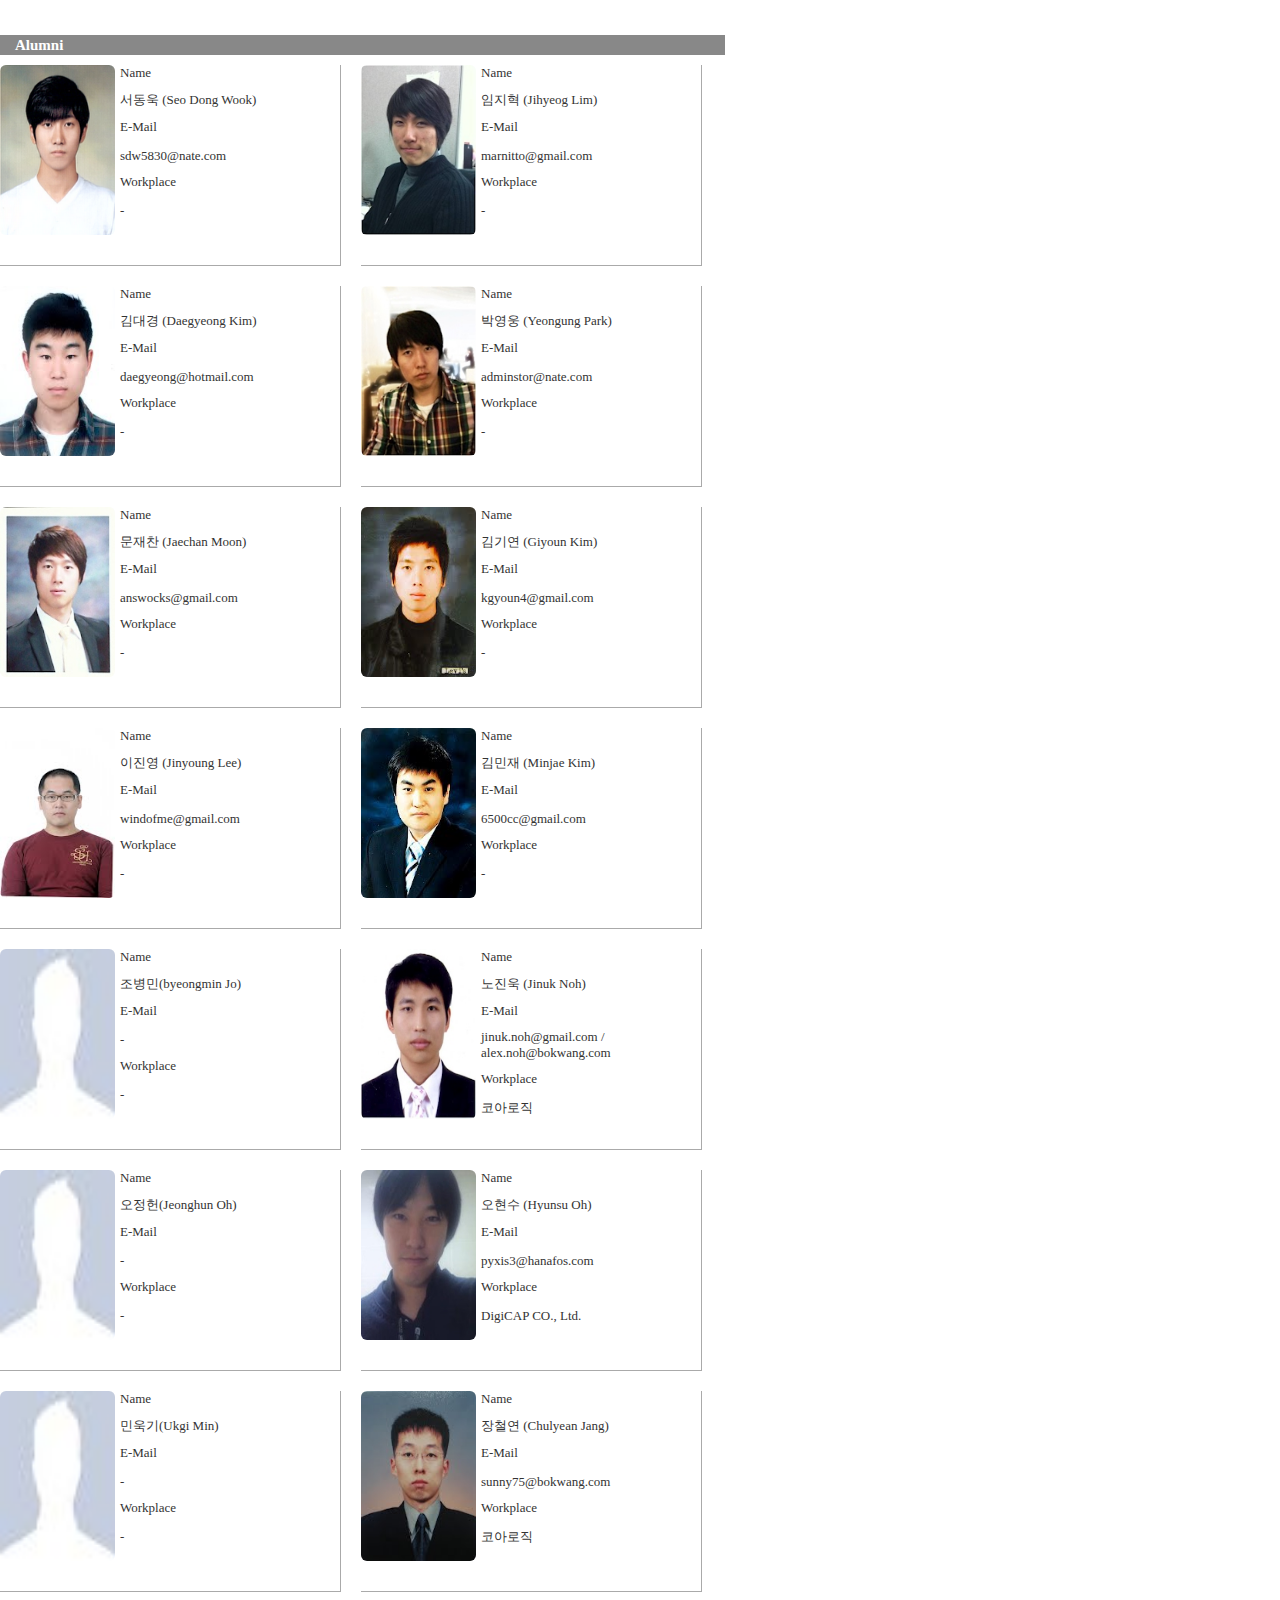
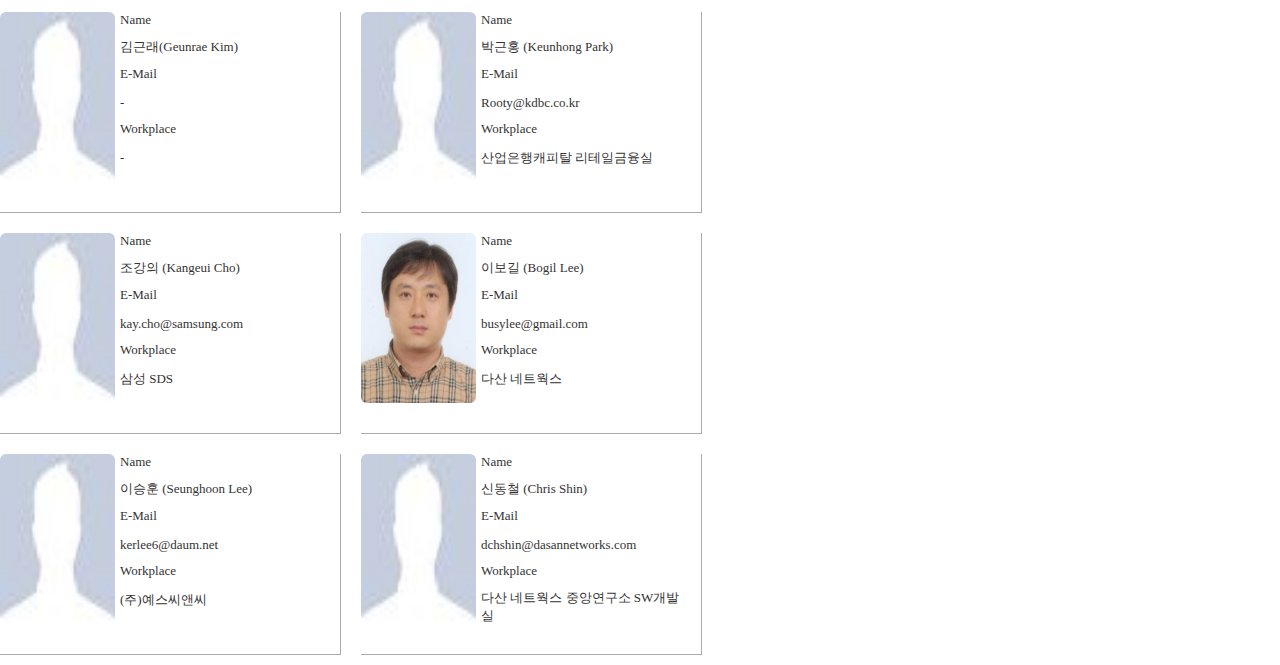
<file: member_alumni.html>
<!DOCTYPE html>
<html>
	<head>
		<meta charset="utf-8" />
		<meta name="description" content="secureLab" />
		<meta name="viewport" content="width=device-width, initial-scale=1"> 
		<title>Dankook Secure & OS Lab</title>
		<link href="css/bootstrap.min.css" rel="stylesheet" media="screen" />
		<!--<link href="css/style.css" rel="stylesheet"/>-->
		<style type="text/css">
			.contents_student {width: 725px; float: left; margin:0; margin-top: 35px;}
			.stduent_group {float: left; width: 725px;}
			.title_bar{width: 725px; height: 20px;  background-color: #888; }
			.tit {font: bold 15px Dotum; color: #fff; margin: 10px 0 0 15px;}
			.box {float: left; width: 340px; height: 200px; border-bottom: 1px solid #aaa; border-right: 1px solid #aaa; margin: 10px 20px 10px 0;}
			.box img {float: left;  width: 115px; height: 170px; margin: 0; padding: 0;}
			.box span { display: inline-block; width:210px; font : normal 13px Dotum; margin:  0 0 10px 5px; }
			.box .email {width: 180px;}
			.mid_tit { float: left; width: 180px; font: bold 15px Dotum; margin: 5px 0 10px 5px; }
			.box h5{ float: left; font : normal 13px Dotum; margin:  0 0 10px 5px; }
			
		</style>
	</head>
	<body>
		<div class="contents_student">
			<div class="stduent_group">
				<div class="title_bar">
					<span class="tit">Alumni</span>
				</div>
				<div class="box">
					<img src="./img/membersImg/seodongwook.png" class="img-rounded" />
					<span class="mid_tit">Name</span>
					<h5>서동욱 (Seo Dong Wook)</h5>
					<span class="mid_tit">E-Mail</span>
					<span>sdw5830@nate.com</span>
					<span class="mid_tit">Workplace</span>
					<span> - </span>
				</div>
				<div class="box">
					<img src="./img/membersImg/limjihyeok.jpg" class="img-rounded" />
					<span class="mid_tit">Name</span>
					<h5>임지혁 (Jihyeog Lim)</h5>
					<span class="mid_tit">E-Mail</span>
					<span>marnitto@gmail.com</span>
					<span class="mid_tit">Workplace</span>
					<span> - </span>
				</div>
				<div class="box">
					<img src="./img/membersImg/kimdaegyeong.jpg" class="img-rounded" />
					<span class="mid_tit">Name</span>
					<h5>김대경 (Daegyeong Kim)</h5>
					<span class="mid_tit">E-Mail</span>
					<span>daegyeong@hotmail.com</span>
					<span class="mid_tit">Workplace</span>
					<span> - </span>
				</div>
				<div class="box">
					<img src="./img/membersImg/parkyeongung.jpg" class="img-rounded" />
					<span class="mid_tit">Name</span>
					<h5>박영웅 (Yeongung Park)</h5>
					<span class="mid_tit">E-Mail</span>
					<span>adminstor@nate.com</span>
					<span class="mid_tit">Workplace</span>
					<span> - </span>
				</div>
				<div class="box">
					<img src="./img/membersImg/moonjaechan.jpg" class="img-rounded" />
					<span class="mid_tit">Name</span>
					<h5>문재찬 (Jaechan Moon)</h5>
					<span class="mid_tit">E-Mail</span>
					<span>answocks@gmail.com</span>
					<span class="mid_tit">Workplace</span>
					<span> - </span>
				</div>
				<div class="box">
					<img src="./img/membersImg/kimgiyoun.jpeg" class="img-rounded" />
					<span class="mid_tit">Name</span>
					<h5>김기연 (Giyoun Kim)</h5>
					<span class="mid_tit">E-Mail</span>
					<span>kgyoun4@gmail.com</span>
					<span class="mid_tit">Workplace</span>
					<span> - </span>
				</div>
				<div class="box">
					<img src="./img/membersImg/leejinyoung.jpeg" class="img-rounded" />
					<span class="mid_tit">Name</span>
					<h5>이진영 (Jinyoung Lee)</h5>
					<span class="mid_tit">E-Mail</span>
					<span>windofme@gmail.com</span>
					<span class="mid_tit">Workplace</span>
					<span> - </span>
				</div>
				<div class="box">
					<img src="./img/membersImg/kimminjae.jpeg" class="img-rounded" />
					<span class="mid_tit">Name</span>
					<h5>김민재 (Minjae Kim)</h5>
					<span class="mid_tit">E-Mail</span>
					<span>6500cc@gmail.com</span>
					<span class="mid_tit">Workplace</span>
					<span> - </span>
				</div>
				<div class="box">
					<img src="./img/membersImg/noimg.png" class="img-rounded" />
					<span class="mid_tit">Name</span>
					<h5>조병민(byeongmin Jo)</h5>
					<span class="mid_tit">E-Mail</span>
					<span> - </span>
					<span class="mid_tit">Workplace</span>
					<span> - </span>
				</div>
				<div class="box">
					<img src="./img/membersImg/nohjinuk.jpg" class="img-rounded" />
					<span class="mid_tit">Name</span>
					<h5>노진욱 (Jinuk Noh)</h5>
					<span class="mid_tit">E-Mail</span>
					<span>jinuk.noh@gmail.com / alex.noh@bokwang.com</span>
					<span class="mid_tit">Workplace</span>
					<span>코아로직</span>
				</div>
				<div class="box">
					<img src="./img/membersImg/noimg.png" class="img-rounded" />
					<span class="mid_tit">Name</span>
					<h5>오정헌(Jeonghun Oh)</h5>
					<span class="mid_tit">E-Mail</span>
					<span> - </span>
					<span class="mid_tit">Workplace</span>
					<span> - </span>
				</div>
				<div class="box">
					<img src="./img/membersImg/ohhyunsu.jpeg" class="img-rounded" />
					<span class="mid_tit">Name</span>
					<h5>오현수 (Hyunsu Oh)</h5>
					<span class="mid_tit">E-Mail</span>
					<span>pyxis3@hanafos.com</span>
					<span class="mid_tit">Workplace</span>
					<span>DigiCAP CO., Ltd.</span>
				</div>
				<div class="box">
					<img src="./img/membersImg/noimg.png" class="img-rounded" />
					<span class="mid_tit">Name</span>
					<h5>민욱기(Ukgi Min)</h5>
					<span class="mid_tit">E-Mail</span>
					<span> - </span>
					<span class="mid_tit">Workplace</span>
					<span> - </span>
				</div>
				<div class="box">
					<img src="./img/membersImg/jangchulyean.jpg" class="img-rounded" />
					<span class="mid_tit">Name</span>
					<h5>장철연 (Chulyean Jang)</h5>
					<span class="mid_tit">E-Mail</span>
					<span>sunny75@bokwang.com</span>
					<span class="mid_tit">Workplace</span>
					<span>코아로직</span>
				</div>
				<div class="box">
					<img src="./img/membersImg/noimg.png" class="img-rounded" />
					<span class="mid_tit">Name</span>
					<h5>김근래(Geunrae Kim)</h5>
					<span class="mid_tit">E-Mail</span>
					<span> - </span>
					<span class="mid_tit">Workplace</span>
					<span> - </span>
				</div>
				<div class="box">
					<img src="./img/membersImg/noimg.png" class="img-rounded" />
					<span class="mid_tit">Name</span>
					<h5>박근홍 (Keunhong Park)</h5>
					<span class="mid_tit">E-Mail</span>
					<span>Rooty@kdbc.co.kr</span>
					<span class="mid_tit">Workplace</span>
					<span>산업은행캐피탈 리테일금융실</span>
				</div>
				<div class="box">
					<img src="./img/membersImg/noimg.png" class="img-rounded" />
					<span class="mid_tit">Name</span>
					<h5>조강의 (Kangeui Cho)</h5>
					<span class="mid_tit">E-Mail</span>
					<span>kay.cho@samsung.com</span>
					<span class="mid_tit">Workplace</span>
					<span>삼성 SDS</span>
				</div>
				<div class="box">
					<img src="./img/membersImg/leebogil.jpeg" class="img-rounded" />
					<span class="mid_tit">Name</span>
					<h5>이보길 (Bogil Lee)</h5>
					<span class="mid_tit">E-Mail</span>
					<span>busylee@gmail.com</span>
					<span class="mid_tit">Workplace</span>
					<span>다산 네트웍스</span>
				</div>
				<div class="box">
					<img src="./img/membersImg/noimg.png" class="img-rounded" />
					<span class="mid_tit">Name</span>
					<h5>이승훈 (Seunghoon Lee)</h5>
					<span class="mid_tit">E-Mail</span>
					<span>kerlee6@daum.net</span>
					<span class="mid_tit">Workplace</span>
					<span>(주)예스씨앤씨</span>
				</div>
				<div class="box">
					<img src="./img/membersImg/noimg.png" class="img-rounded" />
					<span class="mid_tit">Name</span>
					<h5>신동철 (Chris Shin)</h5>
					<span class="mid_tit">E-Mail</span>
					<span>dchshin@dasannetworks.com</span>
					<span class="mid_tit">Workplace</span>
					<span>다산 네트웍스 중앙연구소 SW개발실</span>
				</div>
			</div>
		</div>
	</body>
</html>
</file>
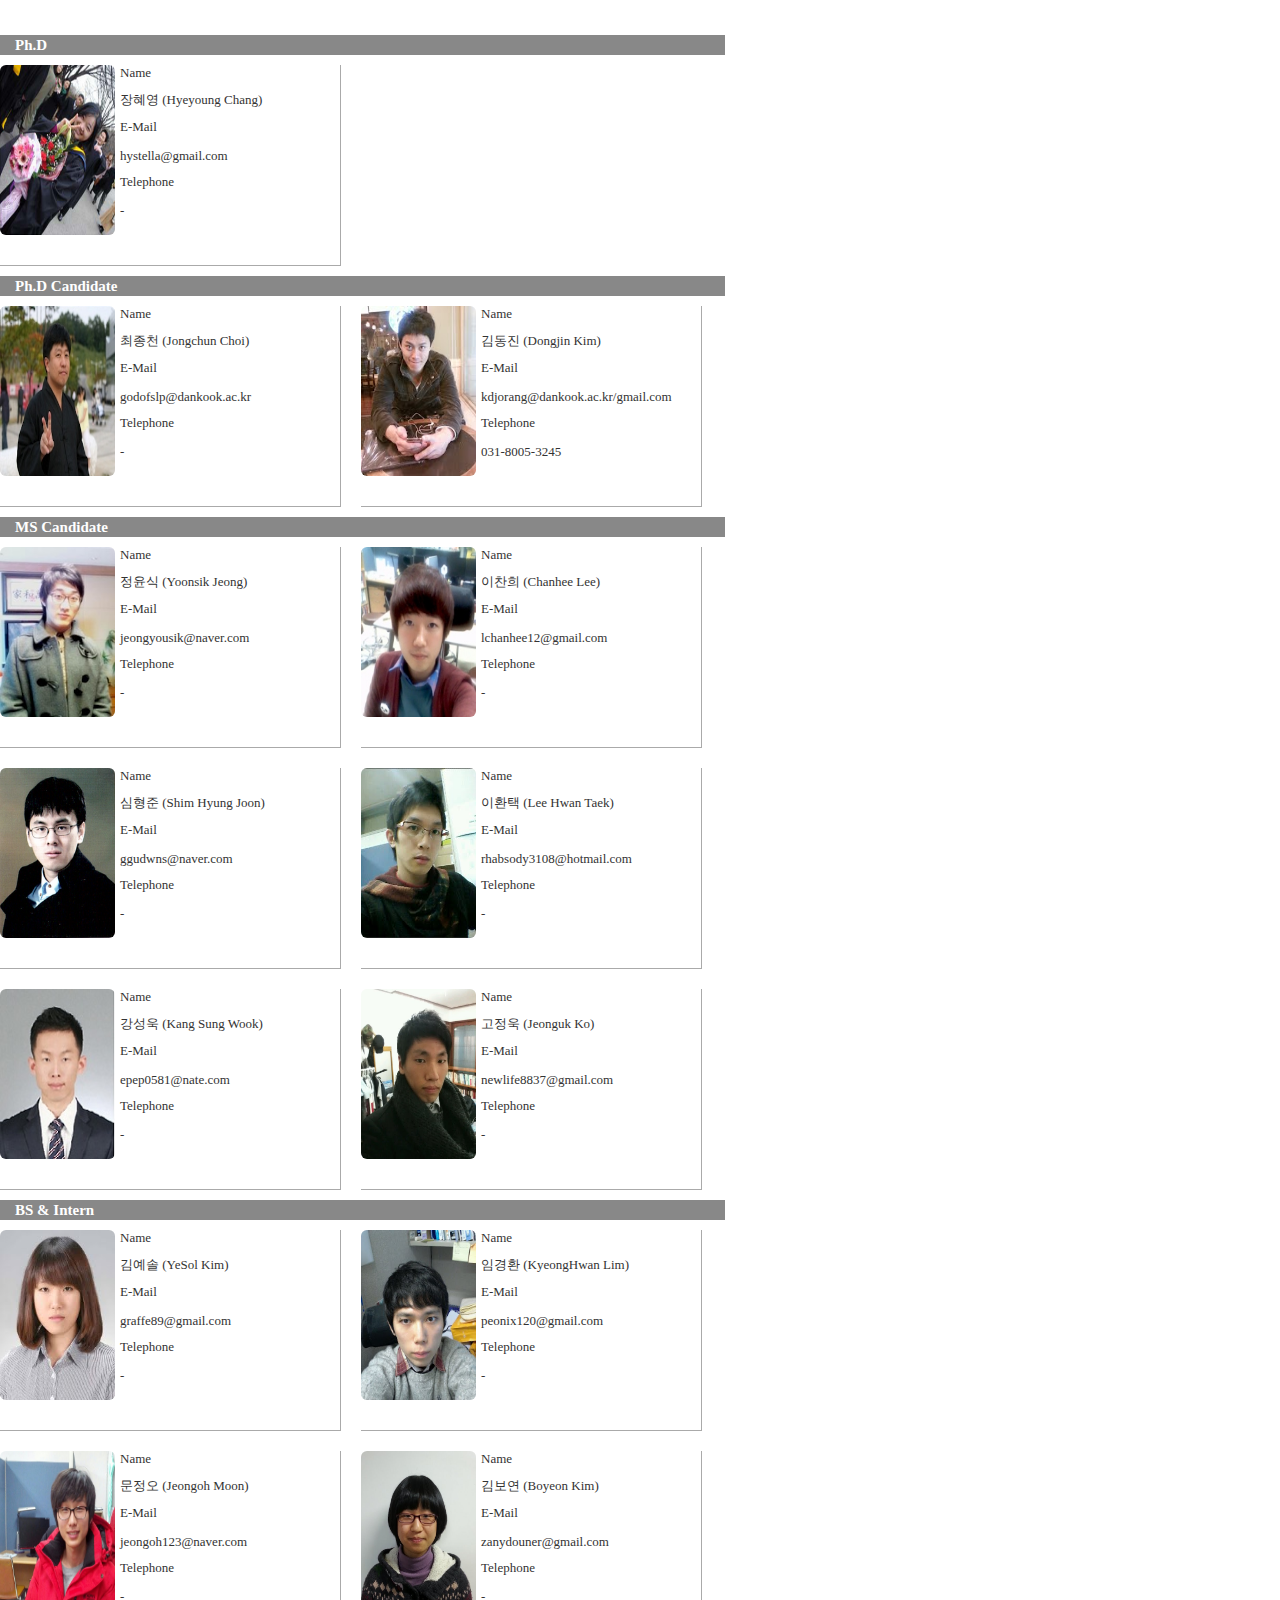
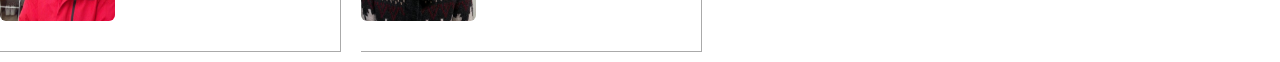
<file: member_student.html>
<!DOCTYPE html>
<html>
	<head>
		<meta charset="utf-8" />
		<meta name="description" content="secureLab" />
		<meta name="viewport" content="width=device-width, initial-scale=1"> 
		<title>Dankook Secure & OS Lab</title>
		<link href="css/bootstrap.min.css" rel="stylesheet" media="screen" />
		<!--<link href="css/style.css" rel="stylesheet"/>-->
		<style type="text/css">
			.contents_student {width: 725px; float: left; margin:0; margin-top: 35px;}
			.stduent_group {float: left; width: 725px;}
			.title_bar{width: 725px; height: 20px;  background-color: #888; }
			.tit {font: bold 15px Dotum; color: #fff; margin: 10px 0 0 15px;}
			.box {float: left; width: 340px; height: 200px; border-bottom: 1px solid #aaa; border-right: 1px solid #aaa; margin: 10px 20px 10px 0;}
			.box img {float: left;  width: 115px; height: 170px; margin: 0; padding: 0;}
			.box span { display: inline-block; width:210px; font : normal 13px Dotum; margin:  0 0 10px 5px; }
			.box .email {width: 180px;}
			.mid_tit { float: left; width: 180px; font: bold 15px Dotum; margin: 5px 0 10px 5px; }
			.box h5{ float: left; font : normal 13px Dotum; margin:  0 0 10px 5px; }
			

		</style>
	</head>
	<body>
		<div class="contents_student">
			<div class="stduent_group">
				<div class="title_bar">
					<span class="tit">Ph.D</span>
				</div>
				<div class="box">
					<img src="./img/membersImg/changhyeyoung.png" class="img-rounded" />
					<span class="mid_tit">Name</span>
					<h5>장혜영 (Hyeyoung Chang)</h5>
					<span class="mid_tit">E-Mail</span>
					<span class="email">hystella@gmail.com</span>
					<span class="mid_tit">Telephone</span>
					<span> - </span>
				</div>
			</div>
			<div class="stduent_group">
				<div class="title_bar">
					<span class="tit">Ph.D Candidate</span>
				</div>
				<div class="box">
					<img src="./img/membersImg/choijongchun.jpg" class="img-rounded" />
					<span class="mid_tit">Name</span>
					<h5>최종천 (Jongchun Choi)</h5>
					<span class="mid_tit">E-Mail</span>
					<span>godofslp@dankook.ac.kr</span>
					<span class="mid_tit">Telephone</span>
					<span> - </span>
				</div>
				<div class="box">
					<img src="./img/membersImg/kimdongjin.jpg" class="img-rounded" />
					<span class="mid_tit">Name</span>
					<h5>김동진 (Dongjin Kim)</h5>
					<span class="mid_tit">E-Mail</span>
					<span>kdjorang@dankook.ac.kr/gmail.com</span>
					<span class="mid_tit">Telephone</span>
					<span>031-8005-3245</span>
				</div>
			</div>
			<div class="stduent_group">
				<div class="title_bar">
					<span class="tit">MS Candidate</span>
				</div>
				<div class="box">
					<img src="./img/membersImg/jeongyoonsik.jpg" class="img-rounded" />
					<span class="mid_tit">Name</span>
					<h5>정윤식 (Yoonsik Jeong)</h5>
					<span class="mid_tit">E-Mail</span>
					<span>jeongyousik@naver.com</span>
					<span class="mid_tit">Telephone</span>
					<span> - </span>
				</div>
				<div class="box">
					<img src="./img/membersImg/leechanhee.jpg" class="img-rounded" />
					<span class="mid_tit">Name</span>
					<h5>이찬희 (Chanhee Lee)</h5>
					<span class="mid_tit">E-Mail</span>
					<span>lchanhee12@gmail.com</span>
					<span class="mid_tit">Telephone</span>
					<span> - </span>
				</div>
				<div class="box">
					<img src="./img/membersImg/shimhyungjoon.png" class="img-rounded" />
					<span class="mid_tit">Name</span>
					<h5>심형준 (Shim Hyung Joon)</h5>
					<span class="mid_tit">E-Mail</span>
					<span>ggudwns@naver.com</span>
					<span class="mid_tit">Telephone</span>
					<span> - </span>
				</div>
				<div class="box">
					<img src="./img/membersImg/leehwantaek.jpg" class="img-rounded" />
					<span class="mid_tit">Name</span>
					<h5>이환택 (Lee Hwan Taek)</h5>
					<span class="mid_tit">E-Mail</span>
					<span>rhabsody3108@hotmail.com</span>
					<span class="mid_tit">Telephone</span>
					<span> - </span>
				</div>
				<div class="box">
					<img src="./img/membersImg/kangsungwook.jpg" class="img-rounded" />
					<span class="mid_tit">Name</span>
					<h5>강성욱 (Kang Sung Wook)</h5>
					<span class="mid_tit">E-Mail</span>
					<span>epep0581@nate.com</span>
					<span class="mid_tit">Telephone</span>
					<span> - </span>
				</div>
				<div class="box">
					<img src="./img/membersImg/kojeonguk.jpg" class="img-rounded" />
					<span class="mid_tit">Name</span>
					<h5>고정욱 (Jeonguk Ko)</h5>
					<span class="mid_tit">E-Mail</span>
					<span>newlife8837@gmail.com</span>
					<span class="mid_tit">Telephone</span>
					<span> - </span>
				</div>
			</div>
			<div class="stduent_group">
				<div class="title_bar">
					<span class="tit">BS & Intern</span>
				</div>
				<div class="box">
					<img src="./img/membersImg/kimyesol.jpg" class="img-rounded" />
					<span class="mid_tit">Name</span>
					<h5>김예솔 (YeSol Kim)</h5>
					<span class="mid_tit">E-Mail</span>
					<span>graffe89@gmail.com</span>
					<span class="mid_tit">Telephone</span>
					<span> - </span>
				</div>
				<div class="box">
					<img src="./img/membersImg/limkyeonghwan.jpg" class="img-rounded" />
					<span class="mid_tit">Name</span>
					<h5>임경환 (KyeongHwan Lim)</h5>
					<span class="mid_tit">E-Mail</span>
					<span>peonix120@gmail.com</span>
					<span class="mid_tit">Telephone</span>
					<span> - </span>
				</div>
				<div class="box">
					<img src="./img/membersImg/moonjeongoh.jpg" class="img-rounded" />
					<span class="mid_tit">Name</span>
					<h5>문정오 (Jeongoh Moon)</h5>
					<span class="mid_tit">E-Mail</span>
					<span>jeongoh123@naver.com</span>
					<span class="mid_tit">Telephone</span>
					<span> - </span>
				</div>
				<div class="box">
					<img src="./img/membersImg/kimboyeon.jpg" class="img-rounded" />
					<span class="mid_tit">Name</span>
					<h5>김보연 (Boyeon Kim)</h5>
					<span class="mid_tit">E-Mail</span>
					<span>zanydouner@gmail.com</span>
					<span class="mid_tit">Telephone</span>
					<span> - </span>
				</div>
			</div>
		</div>
	</body>
</html>
</file>
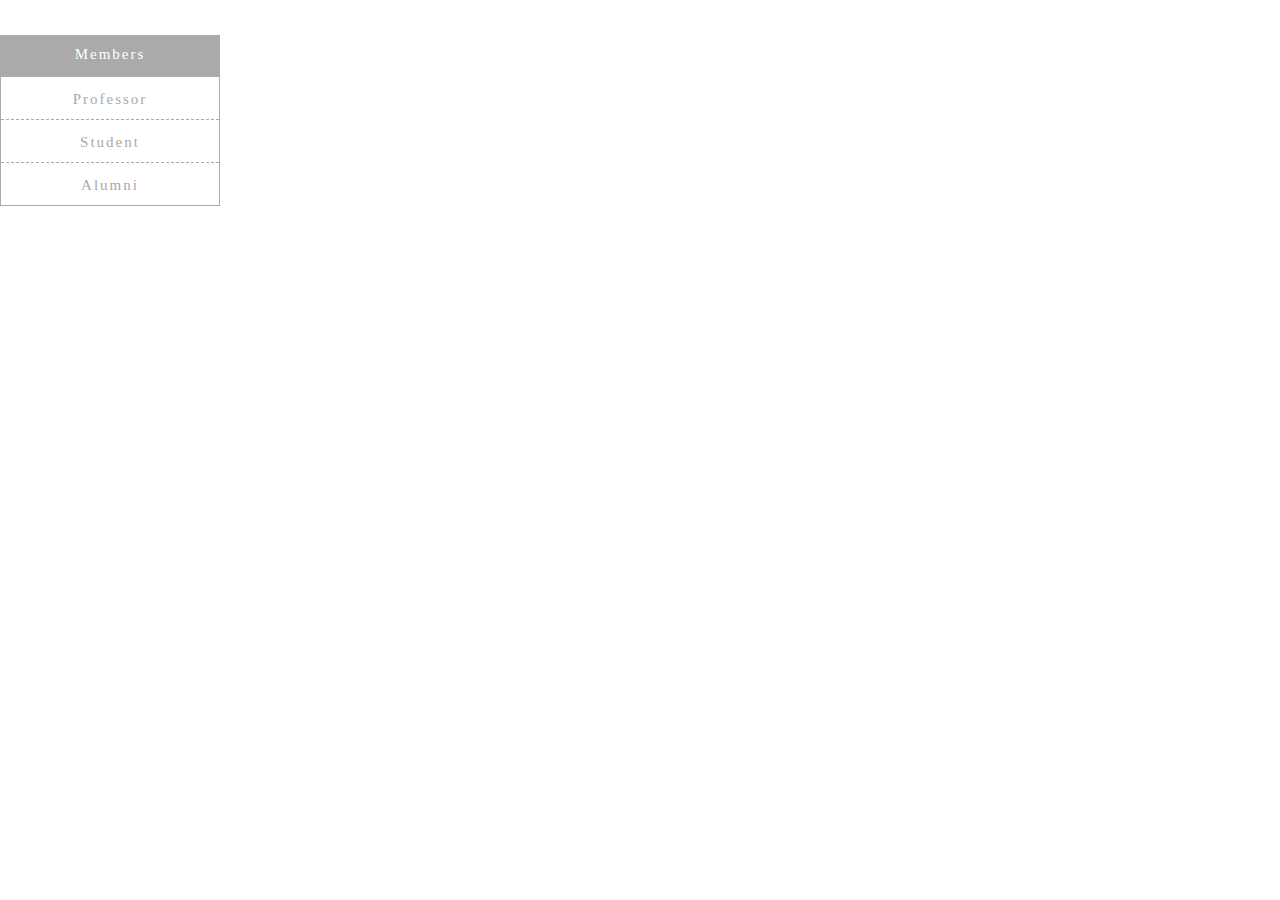
<file: members.html>
<!DOCTYPE html>
<html>
	<head>
		<meta charset="utf-8" />
		<meta name="description" content="secureLab" />
		<meta name="viewport" content="width=device-width, initial-scale=1"> 
		<title>Dankook Secure & OS Lab</title>
		<link href="css/bootstrap.min.css" rel="stylesheet" media="screen" />
		<!--<link href="css/style.css" rel="stylesheet"/>-->
		<style type="text/css">

			.menu_members{float: left; width: 220px; margin : 35px; margin-left: 0;}
			.menu_contents{float:left; width:725px; overflow-y:auto;}

			.side_menu {width:218px; border: 1px solid #aaa;}
			.side_menu a{font: normal 15px Dotum; color:#aaa; text-decoration: none;}
			.menu_title {width:198px; height: 30px; border-bottom: 1px dashed #aaa; font: normal 15px Dotum; color:#fff;  text-align: center; padding: 10px; padding-bottom: 0; background-color: #aaa; letter-spacing: 2px;}
			.prof {width:194px; height: 30px; border-bottom: 1px dashed #aaa;  text-align: center; padding: 12px; padding-bottom: 0; letter-spacing: 2px;}
			.student{width:194px; height: 30px; border-bottom: 1px dashed #aaa; text-align: center; padding: 12px; padding-bottom: 0; letter-spacing: 2px;}
			.alumni {width:194px; height: 30px;  padding: 12px; padding-bottom: 0; letter-spacing: 2px; text-align: center; }

		</style>
	</head>
	<body>
		<div class="menu_members">
			<div class="side_menu">
				<div class="menu_title">Members</div>
				<div class="prof">
					<a href="#">Professor</a>
				</div>
				<div class="student">
					<a href="./member_student.html">Student</a>
				</div>
				<div class="alumni">
					<a href="./member_alumni.html">Alumni</a>
				</div>
			</div>
		</div>
		<div class="menu_contents">

		</div>
		<script type="text/javascript" src="js/jquery-1.7.2.min.js"></script>
		<script type="text/javascript" src="js/bootstrap.min.js"></script>
		<script type="text/javascript" src="js/jquery-ui-1.8.22.custom.min.js"></script>
		<script type="text/javascript" src="http://ajax.microsoft.com/ajax/jquery.templates/beta1/jquery.tmpl.min.js"></script>
		<script type="text/javascript" src="js/indexjQ.js"></script>
	</body>
</html>
</file>
